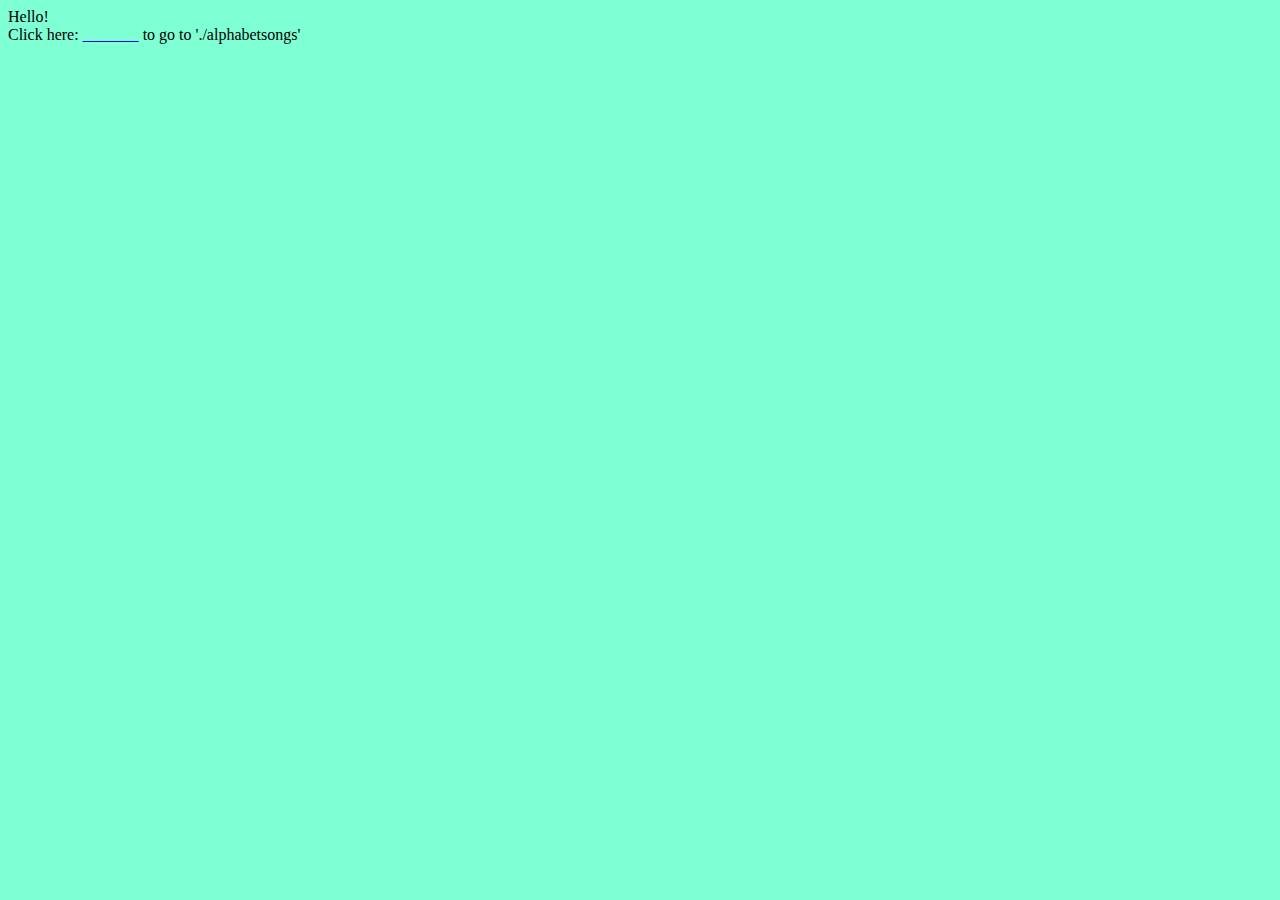
<file: index.html>
<!DOCTYPE html>
<html lang="en">
<head>
    <meta charset="UTF-8">
    <link rel="stylesheet" href="styles.css">
    <meta name="viewport" content="width=device-width, initial-scale=1.0">
    <title>LAS - Main Page</title>
</head>
<body>
    Hello!
    <br />
    Click here: <a href="./alphabetsongs/index.html">&ensp;&ensp;&ensp;&ensp;&ensp;&ensp;&ensp;</a> to go to './alphabetsongs'
</body>
</html>
</file>
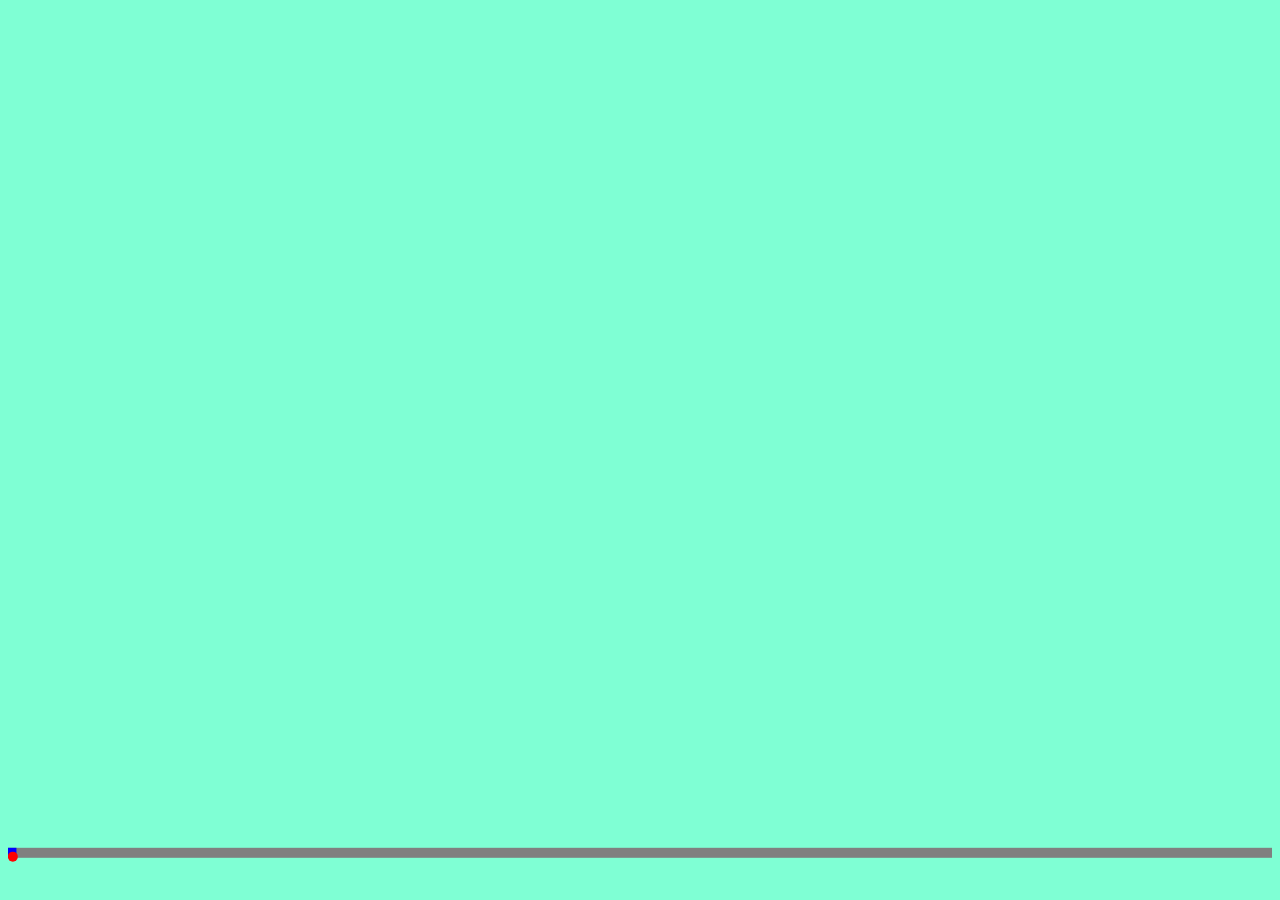
<file: alphabetsongs/langs/phonetics/east/bopomofo/index.html>
<head>
    <meta charset="UTF-8">
    <link rel="stylesheet" href="../../../../../styles.css">
    <meta name="viewport" content="width=device-width, initial-scale=1.0">

    <title>LAS - Bopomofo</title>
    
</head>
<body width="100%" height="100%">
    <svg id="vec" width="100%" height="100%" xmlns="http://www.w3.org/2000/svg">
        
        <rect id="main" x="0" y="95%" length="" height="10" fill="gray" />
        <rect id="progress" x="0" y="95%" length="" height="10" fill="blue" />
        <circle id="circ-progress" cx="0" cy="96%" r="5" y="95%" style="fill:red;">
            <animate
            attributeName="cx"
            begin="0s"
            dur="180s"
            from="0"
            to="100%"
            repeatCount="1" />
        </circle>
        
    </svg>
</body>
<script>
    var svg = document.getElementById("vec");
    var circ = document.getElementById("circ-progress");
    var progress = document.getElementById("progress");
    var main = document.getElementById("main");
    progress.setAttribute("width", `${(120/180)}%`)
    
    
    main.setAttribute("width", `${100}%`)
    
    
</script>
</file>
<file: styles.css>
html {
    width: 100%;
    height: 100%;
    background-color: aquamarine;
    color: black
}

input:disabled {
    background-color: aquamarine;
}
</file>
